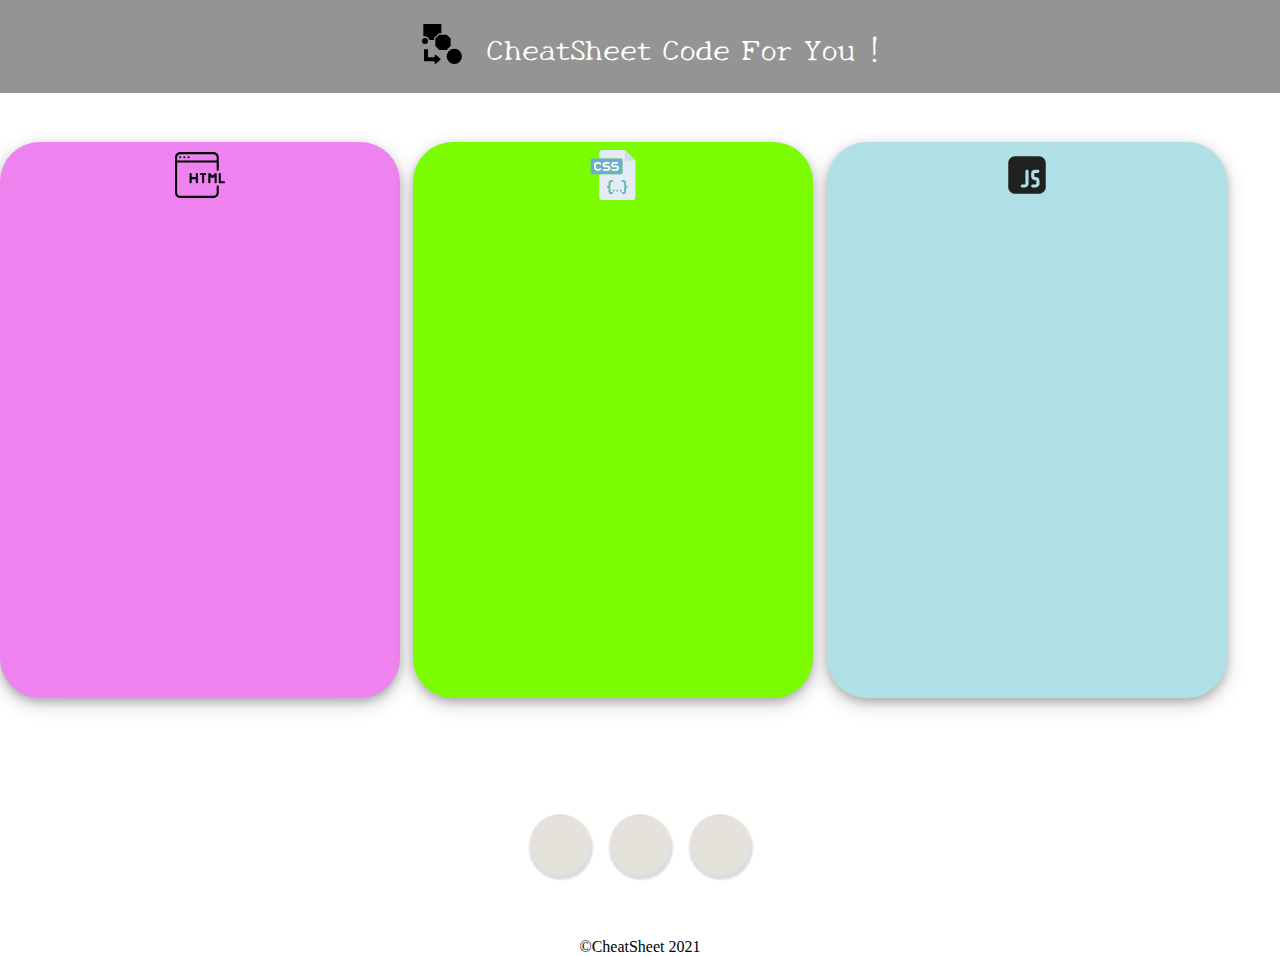
<file: index.html>
<!DOCTYPE html>
<html lang="en">

<head>
    <meta charset="UTF-8">
    <meta http-equiv="X-UA-Compatible" content="IE=edge">
    <meta name="viewport" content="width=device-width, initial-scale=1.0">
    <title>CheatSheet</title>
    <link rel="stylesheet" href="style.css">
    <link rel="preconnect" href="https://fonts.gstatic.com">
    <link href="https://fonts.googleapis.com/css2?family=New+Tegomin&display=swap" rel="stylesheet">
    <link rel="stylesheet" href="https://cdnjs.cloudflare.com/ajax/libs/font-awesome/5.15.3/css/all.min.css"
        integrity="sha512-iBBXm8fW90+nuLcSKlbmrPcLa0OT92xO1BIsZ+ywDWZCvqsWgccV3gFoRBv0z+8dLJgyAHIhR35VZc2oM/gI1w=="
        crossorigin="anonymous" />
</head>

<body>
    <nav>
        <!-- center logo -->
        <span class="logo">
            <img src="/img/copy-svgrepo-com.svg" alt="">
        </span>
        <div class="content-center">
            CheatSheet Code For You !
        </div>
    </nav>
    <div class="container">
        <!-- left for HTML -->
        <a href="/html code/html.html" target="_blank">
            <div class="left">
                <img src="/img/html-svgrepo-com.svg" alt="">
            </div>
        </a>
        <!-- mid for CSS -->
        <a href="/css code/css.html" target="_blank">
            <div class="mid">
                <img src="/img/css-svgrepo-com.svg" alt="">
            </div>
        </a>
        <!-- Right for JavaScript -->
        <a href="/js code/js.html" target="_blank">
            <div class="right">
                <img src="/img/javascript-svgrepo-com.svg" alt="">
            </div>
        </a>
    </div>

</body>
<br>
<footer class="footer">
    <a href="https://facebook.com" target="_blank"><i class="fab fa-2x fa-facebook"> </i></a>
    <a href="https://gmail.com" target="_blank"><i class="fab fa-2x fa-skype"> </i></a>
    <a href="https://youtube.com" target="_blank"><i class="fab fa-2x fa-youtube"> </i></a>
    
    <p>&#169;CheatSheet 2021</p>
</footer>

</html>
</file>
<file: style.css>
*{
    margin: 0;
    padding: 0;
    /* box-sizing: border-box; */
}
nav{
    display: flex;
    width: 100vw;
    font-family: 'New Tegomin', serif;
    justify-content: center;
    align-items: center;
    background-color: rgba(0, 0, 0, 0.418);
    color: white;
}
.container{
    display: flex;
    width: 100vw;
    height: 67vh;
}    
.content-center{
    font-size: 30px;
}
.logo img{
    padding: 24px;
    border-right: 150px;
    height: 40px;
    width: 40px;
}
.container{
    padding: 0%;
    /* margin: 20px 10px auto; */
    display: grid;
    grid-template-areas: 
    "left left mid mid right rigth";
    /* transition: transform 0.5s; */
    transition: all 0.2s linear;

}
.left, .mid, .right{
    padding: 8px;
    margin-top: 49px;
    border-radius: 40px;
    height: 60vh;

}
.left{
    background-color: violet;
    justify-content: center;
    text-align: center;
    width: 30vw;
    grid-area: left;
    box-shadow: 0 4px 8px 0 rgba(0, 0, 0, 0.2), 0 6px 20px 0 rgba(0, 0, 0, 0.19);
    cursor: pointer;
   
}
.left img{
    /* position: relative;
    left: 120px; */
    display: block;
    margin-left: auto;
    margin-right: auto;
    height: 50px;
    width: 50px;
}
.mid{
    background-color: lawngreen;
    justify-content: center;
    text-align: center;
    width: 30vw;
    /* height: 60vh; */
    grid-area: mid;
    box-shadow: 0 4px 8px 0 rgba(0, 0, 0, 0.2), 0 6px 20px 0 rgba(0, 0, 0, 0.19);
    cursor: pointer;
    
}
.mid img{
    /* position: relative;
    left: 120px; */
    display: block;
    margin-left: auto;
    margin-right: auto;
    height: 50px;
    width: 50px;
}
.right{
    
    background-color: powderblue;
    justify-content: center;
    text-align: center;
    width: 30vw;
    box-shadow: 0 4px 8px 0 rgba(0, 0, 0, 0.2), 0 6px 20px 0 rgba(0, 0, 0, 0.19);
    cursor: pointer;
    
}
.right img{
    /* position: relative;
    left: 120px; */
    display: block;
    margin-left: auto;
    margin-right: auto;
    height: 50px;
    width: 50px;
}
.left:hover, .mid:hover, .right:hover{
    background-color: lavender;
    /* width: 40vw; */
    /* transform: translate(50px); */
    transform: scale(1.2);
}
/* child selector '>' */
.right > button{
    position: relative;
    top: 255px;
    right: 15px;
    box-shadow: 0 4px 8px 0 rgba(0, 0, 0, 0.2), 0 6px 20px 0 rgba(0, 0, 0, 0.19);
    height: 40px;
    width: 250px;
    border-radius: 50px;
    cursor: pointer;
}
.mid > button{
    position: relative;
    top: 255px;
    right: 15px;
    box-shadow: 0 4px 8px 0 rgba(0, 0, 0, 0.2), 0 6px 20px 0 rgba(0, 0, 0, 0.19);
    height: 40px;
    width: 250px;
    border-radius: 50px;
    cursor: pointer;
}
.left > button{
    position: relative;
    top: 255px;
    right: 15px;
    box-shadow: 0 4px 8px 0 rgba(0, 0, 0, 0.2), 0 6px 20px 0 rgba(0, 0, 0, 0.19);
    height: 40px;
    width: 250px;
    border-radius: 50px;
    cursor: pointer;
    transition: linear;
}
.left > button:hover{
    width: 300px;   
}
.mid > button:hover{
    width: 300px;
    
}
.right > button:hover{
    width: 300px;
    
}
.left  a{
    font-size: 20px;
    font-family: 'New Tegomin', serif;
    font-weight: bold;
}
.mid  a{
    font-size: 20px;
    font-family: 'New Tegomin', serif;
    font-weight: bold;
}
.right  a{
    /* display: none; */
    font-size: 20px;
    font-family: 'New Tegomin', serif;
    font-weight: bold;
}
.footer{
    /* border: 2px solid black; */
    height: 100px;
    text-align: center;
}
.footer i{
    margin-top: 100px;
    display: inline-block;
    padding: 5px;
    text-align: center;
    height: 50px;
    width: 50px;
    background-color: #d4cfc49a;
    border-radius: 50px;
    box-shadow: 1px 4px 2px 2px#dcdde1;
    line-height: 60px;
    transition: all 0.3s linear;
}
footer a{
    padding: 8px;
    height: 100px;
    width: 100px;
    /* border: 2px solid red; */
    text-align: center;
    justify-content: center;
    align-items: center;
}
.footer p{
    /* border: 2px solid green; */
    justify-content: center;
    align-items: center;
    text-align: center;
    margin-top: 60px;
}
footer :hover i{
    transform: scale(1.2);
}
</file>
